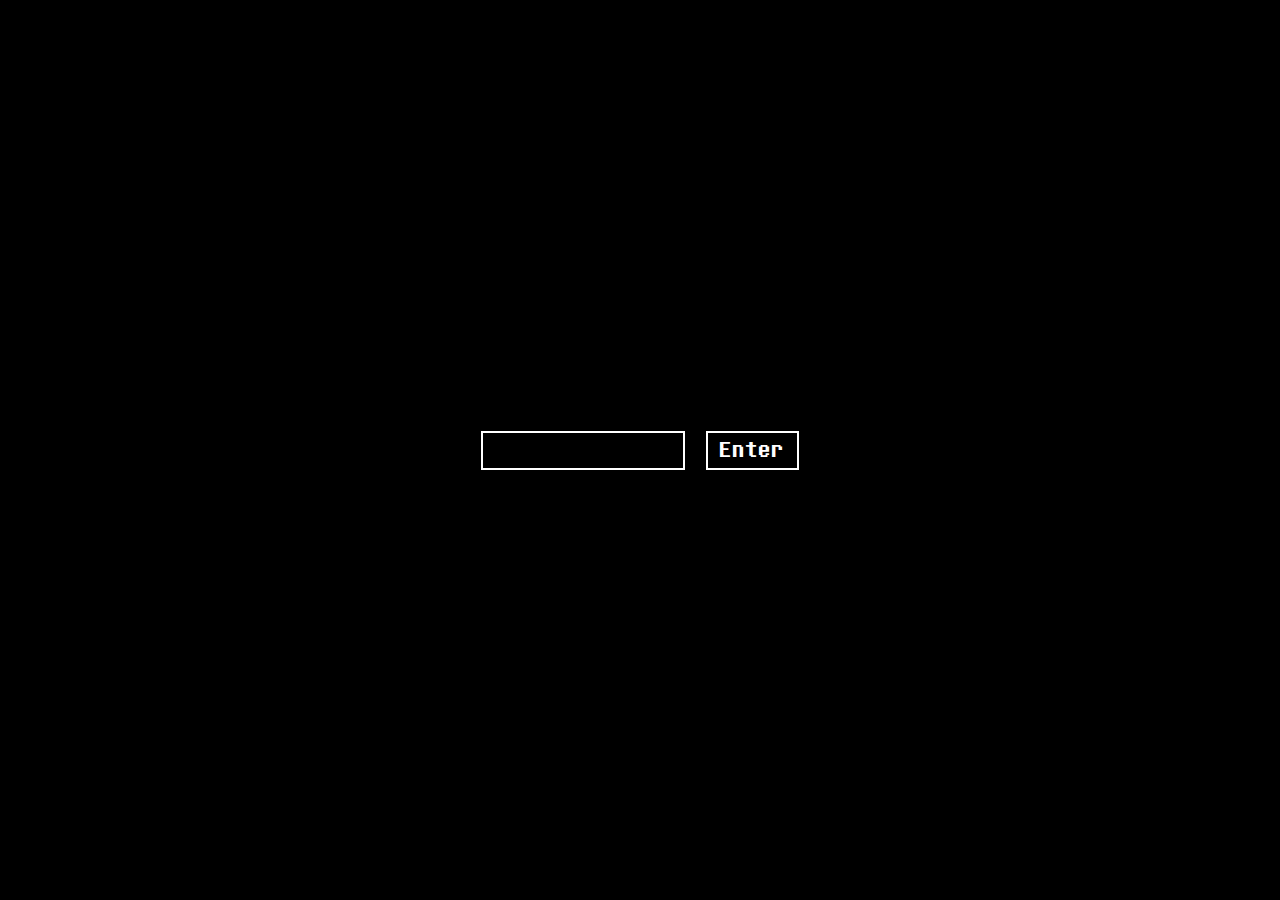
<file: hereweare.html>
<!DOCTYPE html>
<html lang="en">
<head>
  <meta charset="UTF-8">
  <title>?</title>
  <meta name="viewport" content="width=device-width, initial-scale=1.0">
<link rel="stylesheet" href="assets/css/hereweare.css">

</head>
<body>

  <div>
    <input type="text" id="userInput" autofocus>
    <button id="enterBtn">Enter</button>
  </div>

  <script>
    const input = document.getElementById('userInput');
    const button = document.getElementById('enterBtn');

    function checkInput() {
      if (input.value.trim().toLowerCase() === 'you') {
        window.location.href = 'you.html';
      }
      if (input.value.trim().toLowerCase() === 'patpat') {
        window.location.href = 'patpat.html';
      }
    }

    button.addEventListener('click', checkInput);

    input.addEventListener('keydown', (e) => {
      if (e.key === 'Enter') {
        checkInput();
      }
    });
  </script>

</body>

</html>
</file>
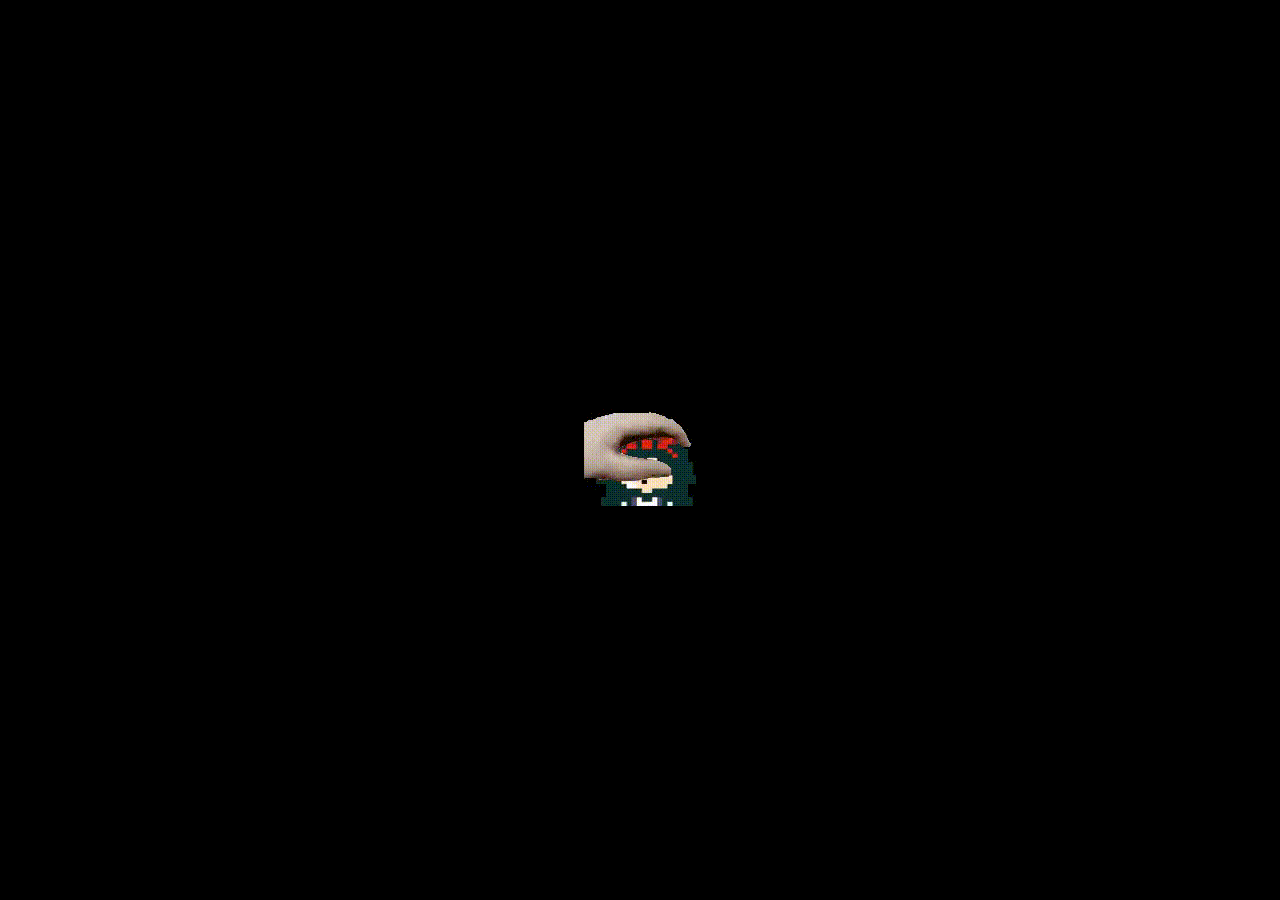
<file: patpat.html>
<!DOCTYPE html>
<html lang="en">
<head>
  <meta charset="UTF-8">
  <title>PATPAT_YOUR_AUDRIE</title>
  <meta name="viewport" content="width=device-width, initial-scale=1.0">
<link rel="stylesheet" href="assets/css/you.css">

</head>
<body>

<div style="display: flex; justify-content: center; align-items: center; height: 100vh;">
    <img src="assets/patpat.gif" alt="patpat" class="patpat">
</div>

</body>

</html>
</file>
<file: assets/css/hereweare.css>
@font-face {
      font-family: 'UndFont';
      src: url('font/und.ttf');
    }

    body {
      margin: 0;
      background: black;
      color: white;
      font-family: 'UndFont', monospace;
      height: 100vh;
      display: flex;
      justify-content: center;
      align-items: center;
      flex-direction: column;
    }

    .prompt {
      font-size: 22px;
      margin-bottom: 16px;
    }

    input {
      font-family: 'UndFont', monospace;
      font-size: 20px;
      padding: 6px 10px;
      background: black;
      color: white;
      border: 2px solid white;
      outline: none;
      width: 180px;
    }

    button {
      font-family: 'UndFont', monospace;
      font-size: 20px;
      padding: 6px 12px;
      margin-left: 10px;
      background: black;
      color: white;
      border: 2px solid white;
      cursor: pointer;
      transition: all 0.2s;
    }

    button:hover {
      background: white;
      color: black;
    }
</file>
<file: assets/css/you.css>
body {
      margin: 0;
      background: black;
      height: 100vh;
    }

    .heart-container {
      position: fixed;
      top: 40px;
      left: 50%;
      transform: translateX(-50%);
    }

    .heart {
      width: 44px;
      image-rendering: pixelated;
      animation: pulse 1.2s ease-in-out infinite;
    }

    @keyframes pulse {
      0%   { opacity: 0.2; }
      50%  { opacity: 1; }
      100% { opacity: 0.2; }
    }
</file>
